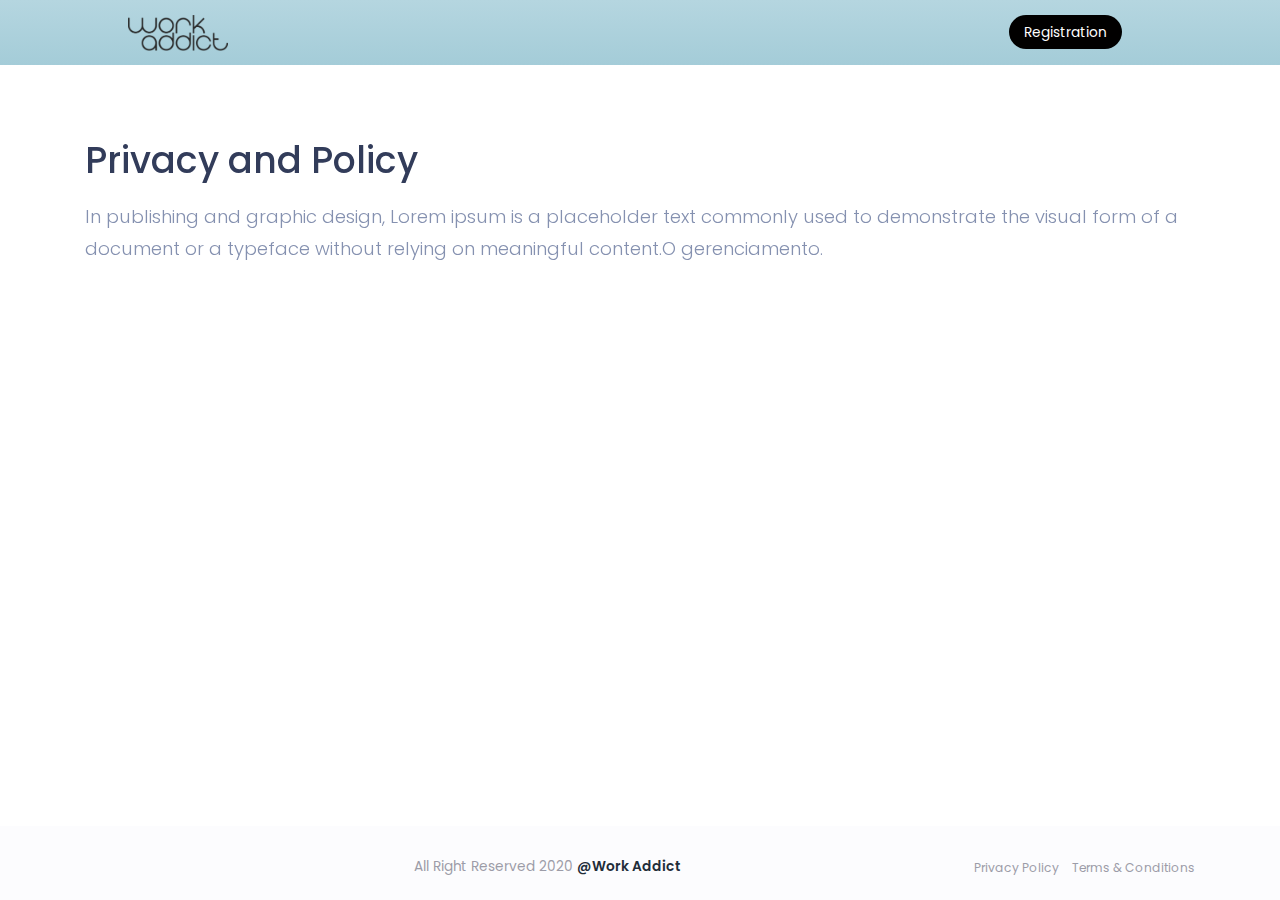
<file: privacy.html>
<!DOCTYPE html>
<html lang="en">
   <head>
      <meta charset="UTF-8">
      <meta name="viewport" content="width=\, initial-scale=1.0">
      <title>Work Addict</title>
      <link rel="icon" href="./assets/images/favicon.png">
      <link href="https://fonts.googleapis.com/css2?family=Poppins:ital,wght@0,100;0,200;0,300;0,400;0,500;0,600;0,700;0,800;0,900;1,100;1,200;1,300;1,400;1,500;1,600;1,700;1,800;1,900&display=swap" rel="stylesheet">
      <!-- <link rel="stylesheet" href="https://maxcdn.bootstrapcdn.com/bootstrap/3.4.1/css/bootstrap.min.css"> -->
      <link rel="stylesheet" href="https://cdnjs.cloudflare.com/ajax/libs/font-awesome/5.15.1/css/all.min.css" integrity="sha512-+4zCK9k+qNFUR5X+cKL9EIR+ZOhtIloNl9GIKS57V1MyNsYpYcUrUeQc9vNfzsWfV28IaLL3i96P9sdNyeRssA==" crossorigin="anonymous" />
      <link rel="stylesheet" href="https://maxcdn.bootstrapcdn.com/bootstrap/4.5.2/css/bootstrap.min.css">

      <link rel="stylesheet" href="https://unpkg.com/aos@next/dist/aos.css" />
      <!-- slick -->
      <link rel="stylesheet" type="text/css" href="./assets/slick/slick.css"/>
      <link rel="stylesheet" type="text/css" href="./assets/slick/slick-theme.css"/>
      <link rel="stylesheet" href="./assets/css/style.css">
      
      

    </head>
   <body class="prv">
      <div class="background privacy" >
         <div class="header_container" data-aos="fade-down" >
            <header class="header">
                <div class="logo-img-div1">
                    <a href="index.html"><img src="./assets/images/Logo.png" class="header__logo-mobile" /></a>
               </div>
               <div class="header-inner">

                <div class="logo-img-div2">
                  <a href="index.html"><img src="./assets/images/Logo.png" class="header__logo" /></a>
               </div>            
           <ul class="list">
              <!-- <li><a href="#" >Home</a> </li> -->
              <!-- <li><a href="#services-section">Download</a></li>
              <li><a href="#about-section">About</a></li>
              <li><a href="#features-section">App Screens</a></li> -->
              <li><a href="#registration-section" class="default-btn">Registration</a></li>
           </ul>
               </div>
            </header>
         </div>
         <div class="mbl-logo" style="background:linear-gradient(rgb(181, 214, 224),rgb(164, 204, 216)) !important;">
            <img src="./assets/images/Logo.png">
            <img src="./assets/images/LogoWhite.png" style="display:none">

         </div>
         <div class="lines">
            <div></div>
            <div></div>
            <div></div>
         </div>
         <button onclick="topFunction()" id="myBtn" title="Go to top"><i class="fas fa-chevron-up"></i></button>
         
      </div>
      <section class="privacy-main" id="main-section">
        <div class="container">
            <div class="row">
                <div class="col-md-12 ">
                  <h2 data-aos="fade-right">Privacy and Policy</h2>
                  <p data-aos="fade-left">In publishing and graphic design, Lorem ipsum is a placeholder text commonly used to demonstrate the visual form of a document or a typeface without relying on meaningful content.O gerenciamento.</p>
                </div>
             </div>
        </div>
     </section>
     
   
      <!--  -->
 
 


      <footer class=""> 
         <div class="container">
            
            <div class="btm-footer">
               <div class="footer-cols">
                  <div class="footer-uls">
                      <div class="social-icons">
                        <a href="https://www.facebook.com/Workaddictapp"><i class="fab fa-facebook fa-3x"></i> </a>
                        <a href="https://www.instagram.com/workaddictapp/"><i class="fab fa-instagram fa-3x"></i> </a>

                         
                      </div>
                  </div>
                  </div>
               <div>
                  <!-- <img src="./assets/images/white.png" alt=""> -->
                  <p>All Right Reserved 2020 <span>@Work Addict</span></p>
               </div>
               <div>
                  <ul class="footer-ul">
                     <li><a href="privacy.html"> Privacy Policy </a></li>
                     <li><a href="terms.html">Terms & Conditions </a></li>

                  </ul>
               </div>
            </div>
         </div>

      
      </footer>


 

      <script src="https://unpkg.com/aos@next/dist/aos.js"></script>
  <script>
    AOS.init({
        duration: 1000,
        easing: 'ease',
        // delay: 30,
    });

    
  </script>
  <!-- <script src="https://code.jquery.com/jquery-3.5.1.min.js" integrity="sha256-9/aliU8dGd2tb6OSsuzixeV4y/faTqgFtohetphbbj0=" crossorigin="anonymous"></script> -->
  
  <!-- <script src="https://code.jquery.com/jquery-3.5.1.min.js" integrity="sha256-9/aliU8dGd2tb6OSsuzixeV4y/faTqgFtohetphbbj0=" crossorigin="anonymous"></script> -->
  <script src="https://ajax.googleapis.com/ajax/libs/jquery/1.11.3/jquery.min.js"></script>
  <script type="text/javascript" src="./assets/slick/slick.js"></script>
  <!-- <script src="./assets/js/custom.js"></script> -->


  <script>



  </script>



   </body>
</html>
</file>
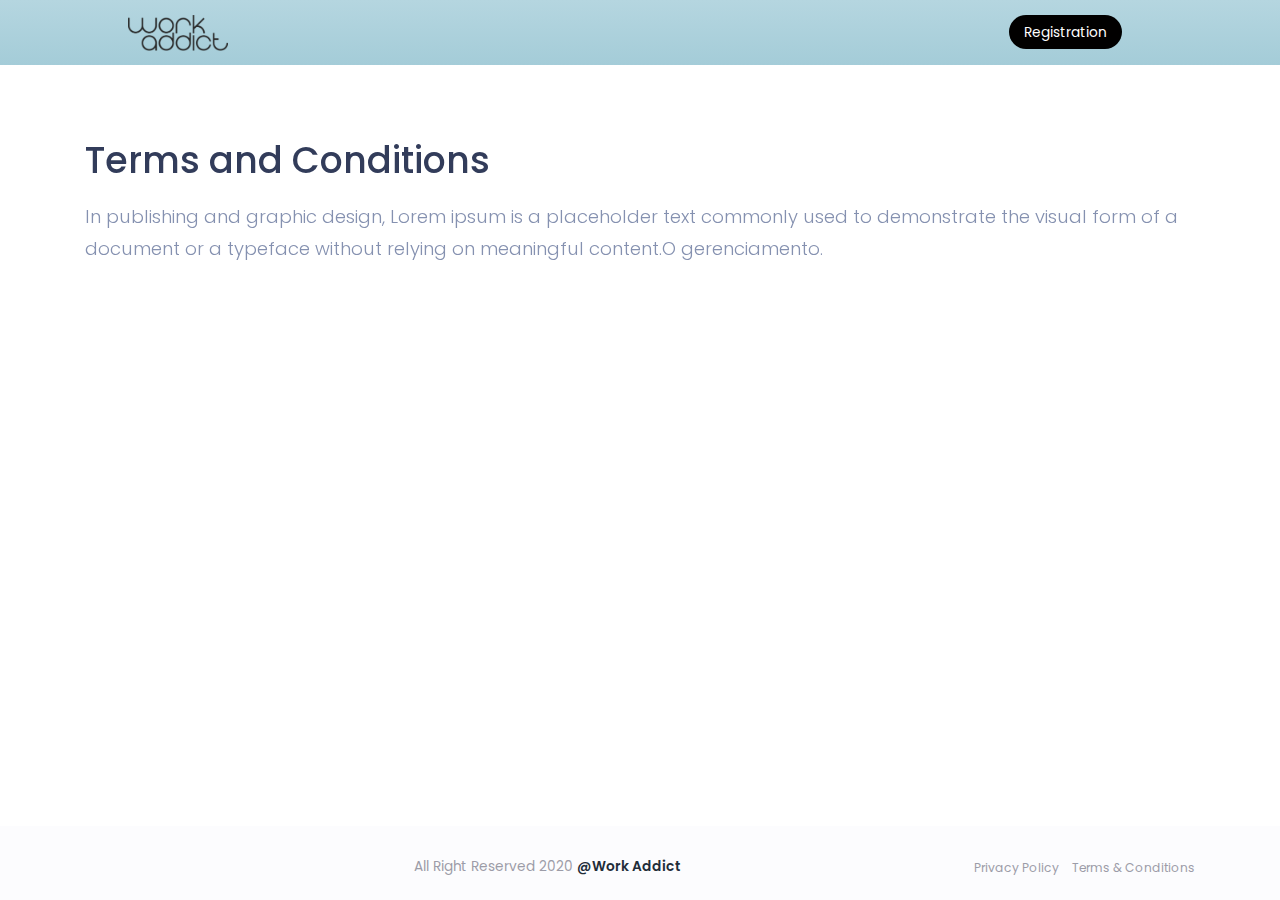
<file: terms.html>
<!DOCTYPE html>
<html lang="en">
   <head>
      <meta charset="UTF-8">
      <meta name="viewport" content="width=\, initial-scale=1.0">
      <title>Work Addict</title>
      <link rel="icon" href="./assets/images/favicon.png">
      <link href="https://fonts.googleapis.com/css2?family=Poppins:ital,wght@0,100;0,200;0,300;0,400;0,500;0,600;0,700;0,800;0,900;1,100;1,200;1,300;1,400;1,500;1,600;1,700;1,800;1,900&display=swap" rel="stylesheet">
      <!-- <link rel="stylesheet" href="https://maxcdn.bootstrapcdn.com/bootstrap/3.4.1/css/bootstrap.min.css"> -->
      <link rel="stylesheet" href="https://cdnjs.cloudflare.com/ajax/libs/font-awesome/5.15.1/css/all.min.css" integrity="sha512-+4zCK9k+qNFUR5X+cKL9EIR+ZOhtIloNl9GIKS57V1MyNsYpYcUrUeQc9vNfzsWfV28IaLL3i96P9sdNyeRssA==" crossorigin="anonymous" />
      <link rel="stylesheet" href="https://maxcdn.bootstrapcdn.com/bootstrap/4.5.2/css/bootstrap.min.css">

      <link rel="stylesheet" href="https://unpkg.com/aos@next/dist/aos.css" />
      <!-- slick -->
      <link rel="stylesheet" type="text/css" href="./assets/slick/slick.css"/>
      <link rel="stylesheet" type="text/css" href="./assets/slick/slick-theme.css"/>
      <link rel="stylesheet" href="./assets/css/style.css">
      
      

    </head>
   <body class="prv">
      <div class="background privacy" >
         <div class="header_container" data-aos="fade-down" >
            <header class="header">
                <div class="logo-img-div1">
                    <a href="index.html"><img src="./assets/images/Logo.png" class="header__logo-mobile" /></a>
               </div>
               <div class="header-inner">

                <div class="logo-img-div2">
                  <a href="index.html"><img src="./assets/images/Logo.png" class="header__logo" /></a>
               </div>            
           <ul class="list">
              <!-- <li><a href="#" >Home</a> </li> -->
              <!-- <li><a href="#services-section">Download</a></li>
              <li><a href="#about-section">About</a></li>
              <li><a href="#features-section">App Screens</a></li> -->
              <li><a href="#registration-section" class="default-btn">Registration</a></li>
           </ul>
               </div>
            </header>
         </div>
         <div class="mbl-logo" style="background:linear-gradient(rgb(181, 214, 224),rgb(164, 204, 216)) !important;">
            <img src="./assets/images/Logo.png">
            <img src="./assets/images/LogoWhite.png" style="display:none">

         </div>
         <div class="lines">
            <div></div>
            <div></div>
            <div></div>
         </div>
         <button onclick="topFunction()" id="myBtn" title="Go to top"><i class="fas fa-chevron-up"></i></button>
         
      </div>
      <section class="privacy-main" id="main-section">
        <div class="container">
            <div class="row">
                <div class="col-md-12">
                  <h2 data-aos="fade-right">Terms and Conditions</h2>
                  <p data-aos="fade-left">In publishing and graphic design, Lorem ipsum is a placeholder text commonly used to demonstrate the visual form of a document or a typeface without relying on meaningful content.O gerenciamento.</p>
                </div>
             </div>
        </div>
     </section>
     
   
      <!--  -->
 
 
      <footer class=""> 
         <div class="container">
            
            <div class="btm-footer">
               <div class="footer-cols">
                  <div class="footer-uls">
                      <div class="social-icons">
                        <a href="https://www.facebook.com/Workaddictapp"><i class="fab fa-facebook fa-3x"></i> </a>
                        <a href="https://www.instagram.com/workaddictapp/"><i class="fab fa-instagram fa-3x"></i> </a>

                         
                      </div>
                  </div>
                  </div>
               <div>
                  <!-- <img src="./assets/images/white.png" alt=""> -->
                  <p>All Right Reserved 2020 <span>@Work Addict</span></p>
               </div>
               <div>
                  <ul class="footer-ul">
                     <li><a href="privacy.html"> Privacy Policy </a></li>
                     <li><a href="terms.html">Terms & Conditions </a></li>

                  </ul>
               </div>
            </div>
         </div>

      
      </footer>

 

      <script src="https://unpkg.com/aos@next/dist/aos.js"></script>
  <script>
    AOS.init({
        duration: 1000,
        easing: 'ease',
        // delay: 30,
    });

    
  </script>
  <!-- <script src="https://code.jquery.com/jquery-3.5.1.min.js" integrity="sha256-9/aliU8dGd2tb6OSsuzixeV4y/faTqgFtohetphbbj0=" crossorigin="anonymous"></script> -->
  
  <!-- <script src="https://code.jquery.com/jquery-3.5.1.min.js" integrity="sha256-9/aliU8dGd2tb6OSsuzixeV4y/faTqgFtohetphbbj0=" crossorigin="anonymous"></script> -->
  <script src="https://ajax.googleapis.com/ajax/libs/jquery/1.11.3/jquery.min.js"></script>
  <script type="text/javascript" src="./assets/slick/slick.js"></script>
  <script src="./assets/js/custom.js"></script>


  <script>



  </script>



   </body>
</html>
</file>
<file: assets/css/style.css>
* {
  padding: 0;
  margin: 0;
}
html {
  overflow-x: hidden;
  overflow-y: overlay;
  scroll-behavior: smooth;
  font-size: 62.5%; /* 1rem=10px */
}
/* body{
    overflow-x: hidden;
    overflow-y: scroll;
  } */
.pt-70 {
  padding-top: 10rem;
}
body {
  font-family: "Poppins", sans-serif;
  overflow-x: hidden;
  overflow-y: hidden;
}
.sec-padding {
  padding-top: 20rem;
}
.sec-padding1 {
  padding-top: 15rem;
}
.sec-btm-padding {
  padding-bottom: 10rem;
}
::placeholder {
  font-size: 1.6rem;
  color: #9c9ca8 !important;
  opacity: 1; /* Firefox */
}
::-ms-input-placeholder {
  font-size: 1.6rem;
  /* Internet Explorer 10-11 */
  color: #9c9ca8 !important;
}
::-ms-input-placeholder {
  font-size: 1.6rem;
  /* Microsoft Edge */
  color: #9c9ca8 !important;
}
button:focus {
  outline: none;
}
/* ---------SLICK --------*/
.slick-prev,
.slick-next {
  opacity: 0.3;
}
/* 
.slick-prev:before,
.slick-next:before {
  color: #d8be6d !important;
}

.slick-next {
  bottom: 4.2rem !important;
  right: 40rem;
} */

.slick-next:before {
  content: url(../images/arrow-right.svg) !important;
}
.slick-prev:before {
  content: url(../images/arrow-left.svg) !important;
}
button.slick-arrow {
  bottom: 3rem;
  left: 50px;
}
.slick-prev {
  left: 2.1rem !important;
  z-index: 2;
}
.selected {
  opacity: 1 !important;
}
/* -------------- */
/* .header__logo {
    height: 100px;
    width: 114px;
  } */
/* .header_container {
    position: absolute;
    width: 100vw;
    height: 100vh;
    z-index: 1;
  } */
.header {
  margin: 0 auto;
  width: 80%;
  height: 8.5rem;
  padding-top: 0rem;
}
.header_container {
  background: linear-gradient(to bottom, #e9d888, #e3cf7e);
  z-index: 10;
}
.logo-img-div2 {
  height: 9.5rem;
}
.logo-img-div2 {
  margin-top: 2rem;
  height: 7rem;
  padding: 0rem 0 2.3rem;
}
.header-inner {
  display: flex;
  justify-content: space-between;
  /* align-items: center; */
  /* padding-top: 4rem; */
}
.header__logo {
  height: 100%;
}

.header__logo-mobile {
  display: none;
}

.list {
  z-index: 12;
  list-style: none;
  display: inline-block;
  padding: 0 2rem;
}

ul.list li {
  display: inline-block;
  padding: 3rem 2rem 1rem;
}

ul.list li a {
  text-decoration: none;
  color: #ffffff;
  font-size: 2rem;
  transition: all 0.5s ease-in-out;
}

ul.list li a:hover {
  color: #1e2833;
}
#myBtn {
  display: none;
  position: fixed;
  bottom: 4.5rem;
  right: 5rem;
  z-index: 99;
  border: none;
  outline: none;
  background: linear-gradient(rgb(189 218 227), rgb(121 161 173));
  color: white;
  cursor: pointer;
  padding: 1.1rem 2rem;
  border-radius: 6rem;
  font-size: 3rem;
}
.mbl-logo img {
  display: none;
}
.lines {
  display: none;
}
.fixed-position {
  position: fixed;
}
.background {
  background-repeat: no-repeat;
  background-position: center;
  background-size: cover;
  height: auto;
}
/* Privacy */
.privacy .header_container {
  display: block;
  position: fixed;
  width: 100%;
  background: linear-gradient(
    rgb(181, 214, 224),
    rgb(164, 204, 216)
  ) !important;
}
.privacy-main {
  padding-top: 7rem;
  /* height:90vh */
}
.privacy-main h2 {
  color: #323c5a;
  font-size: 4.8rem;
  line-height: 8.4rem;
  margin: 10rem 0 1rem;
}
.privacy-main p {
  font-size: 2.4rem;
  color: #8591b0;
  line-height: 4.3rem;
  font-weight: 300;
  margin-bottom: 3rem;
}
.prv footer.sec-padding1 {
  padding-top: 10rem;
}
.prv footer {
  background: #fcfcfe;
  position: fixed;
  bottom: 0;
  width: 100%;
}
/* ---------- */
.main {
  padding-top: 4rem;
  margin-left: 7%;
}
.main-headings {
  padding-top: 10rem;
}
.main-image {
  height: 70rem;
}
.main-image img {
  height: 100%;
}
.main-headings h3 {
  font-weight: 300;
  color: #9c9ca8;
  font-size: 3rem;
  text-transform: uppercase;
}
.main-headings h1 {
  color: #323c5a;
  font-size: 4.8rem;
  line-height: 7.1rem;
  margin: 1rem 0 1rem;
}
.default-btn {
  background: #010000;
  border-radius: 4.8rem;
  height: 5.3rem;
  width: 15.8rem;
  padding: 1rem 2rem;
  font-size: 1.8rem !important;
}
.default-btn:hover {
  background: #779fab;
}
.mycustom {
  border: solid 1px green;
  position: relative;
}
.mycustom input[type="text"] {
  border: none;
  width: 100%;
  padding-right: 12.3rem;
}
.mycustom .input-group-prepend {
  position: absolute;
  right: 0.4rem;
  top: 0.4rem;
  bottom: 0.4rem;
  z-index: 9;
}
.default-input {
  padding: 3rem !important;
  border-radius: 3rem !important;
  border-color: #b5d6e0 !important;
  border: none;
}
.default-in-grp {
  border: 1px solid #b5d6e0;
  border-radius: 3rem;
  transition: border-color 0.15s ease-in-out, box-shadow 0.15s ease-in-out;
}
.send-btn {
  font-size: 1.7rem;
  background-color: #b5d6e0;
  border: none;
  color: #ffffff;
  border-radius: 3rem;
  padding: 0.9rem 2.4rem;
  margin: 0.6rem 0.6rem;
  float: right;
}
button.send-btn i {
  margin-left: 3rem;
}
.form-control:focus {
  box-shadow: none;
}
.default-in-grp:focus-within {
  box-shadow: 0 0 0 0.2rem rgba(0, 123, 255, 0.25) !important;
}
.sec-headings h2 {
  color: #323c5a;
  font-size: 4.8rem;
  line-height: 8.4rem;
  margin: 10rem 0 1rem;
}
.sec-headings span {
  text-transform: uppercase;
  /* letter-spacing: 0px; */
  color: #9c9ca8;
  font-size: 1.8rem;
}
.video-wrap {
  position: relative;
  width: 70%;
  cursor: pointer;
}
.video-wrap img {
  width: 100%;
  height: auto;
}
.video-layer {
  position: absolute;
  left: 0;
  top: 0;
  width: 100%;
  height: 100%;
  transition: all 300ms ease-in-out;
  background: rgb(0, 0, 0);
  background: linear-gradient(
    0deg,
    rgba(0, 0, 0, 0.5550595238095238) 0%,
    rgba(0, 0, 0, 0) 100%
  );
}
.video-play {
  color: #fff;
  display: block;
  padding: 0px 1px 0 8px;
  width: 8rem;
  height: 8rem;
  line-height: 8.2rem;
  border-radius: 50%;
  text-align: center;
  background: #b0d3de;
  font-size: 4rem;
}
.video-controls {
  display: flex;
  bottom: 7rem;
  position: absolute;
  left: 18rem;
}
.mlr {
  margin: 0 19% 0 12%;
}
.sec-headings p {
  font-size: 2.4rem;
  color: #8591b0;
  line-height: 4.3rem;
  font-weight: 300;
}
.download-btn {
  background: #22233a;
  color: #fff;
  display: flex;
  align-items: center;
  border-radius: 8rem;
  margin-right: 3rem;
  padding: 1.2rem 1.8rem;
  justify-content: space-around;
  width: 22rem;
}

.buttons {
  display: flex;
  margin-top: 4rem;
}
.buttons a:nth-child(2) > div {
  background: #fff;
  color: #22233a;
  border: 1px solid #22233a;
}
.download-btn.google span {
  font-size: 1.6rem;
  line-height: 1.2;
}
.download-btn.google span span {
  font-size: 2.2rem;
  font-weight: 600;
  display: block;
}
.download-btn.google.apple span {
  color: #ffffff;
}
.buttons a {
  text-decoration: none;
}
.download-btn img {
  height: 3rem;
}
.download-btn i {
  font-size: 3rem;
}
.back {
  background-repeat: no-repeat;
  background-position: center;
  background-size: cover;
  height: 105rem;
}
.service-image {
  margin-top: 3rem;
  height: 70rem;
}
.service-image img {
  height: 100%;
}
.video-controls h6 {
  color: #fff;
  font-size: 3.3rem;
  font-weight: 300;
  margin-left: 1.5rem;
  line-height: 4.1rem;
}

.video-controls h6 span {
  display: block;
  font-weight: 600;
  text-transform: uppercase;
}
.video {
  position: relative;
}
.video-side {
  width: calc(100% - 12rem);
  float: left;
}
.testimonials-slider-wrap {
  position: absolute;
  right: 1.4rem;
  top: 13rem;
  width: 62rem;
}
.slider-div {
  background: transparent linear-gradient(315deg, #b5d6e0 0%, #a4ccd8 100%) 0%
    0% no-repeat padding-box;
  padding: 2rem 3rem 7.5rem;
  height: 60rem;
  display: flex;
  flex-direction: column;
  justify-content: space-evenly;
}
.slider-div h3 {
  font-size: 10.5rem;
}
.marks {
  height: 10rem;
}
.marks img {
  height: 100%;
}

.slider-div p {
  font-size: 2.2rem;
  color: #ffff;
  line-height: 4.5rem;
}
.share-btns {
  /* margin-top: 60px; */
  /* padding: 0 20px 20px; */
  background: #222d39;
  width: 12rem;
  float: right;
  height: 60rem;
}
.share {
  background: #fff;
}

.share-icons {
  padding: 6.37rem 2rem 6.37rem;
  /* padding: 9.27rem 2rem 9.27rem; */
  display: flex;
  flex-direction: column;
  align-items: center;
}

.share h6 {
  font-size: 2.2rem;
  text-transform: uppercase;
  text-align: center;
  font-weight: 300;
  letter-spacing: 6px;
  padding: 1rem;
}

.share-icons i {
  margin: 3.1rem 0 2rem;
  color: #4b535d;
}

.profile {
  margin-top: 4rem;
  display: flex;
  align-items: center;
}

.profile p {
  font-size: 2rem;
  line-height: 2.9rem;
  margin-left: 2.2rem;
}

.profile p span {
  display: block;
  font-size: 1.7rem;
}
.screens-wrap {
  /* position: relative; */
  width: 80%;
  /* cursor: pointer; */
  margin-left: 26%;
}
.screens-wrap img {
  width: 100%;
  height: auto;
}
.mlr-14 {
  margin: 0 14%;
}
section.screens.sec-padding1.back {
  padding-top: 10rem;
}
footer {
  background: #fcfcfe;
}
.send-btn.subscribe {
  background: #222d39;
  margin: 0;
  margin-left: 5px;
  padding: 1rem 4rem;
  font-size: 1.7rem;
}
.btm-footer {
  padding: 2rem 0;
  align-items: flex-end;
  display: flex;
  justify-content: space-between;
}
.footer-ul li {
  display: inline-block;
  margin-left: 1.5rem;
}

.footer-ul li a {
  font-size: 1.6rem;
  color: #9c9ca8;
  text-decoration: none;
}
.btm-footer p {
  margin-top: 2rem;
  font-size: 1.8rem;
  color: #9c9ca8;
}
.btm-footer p span {
  color: #222d39;
  font-weight: 600;
}
.apple span {
  color: #ffffff;
}
.sec-headings p:nth-child(2) {
  margin-bottom: 1rem;
}
.back2 {
  background-repeat: no-repeat;
  background-position: center;
  background-size: cover;
  height: 115rem;
}
.video .sec-headings br:nth-child(1) {
  display: none;
}
.video .sec-headings br:nth-child(2) {
  display: none;
}
p.mainPara {
  font-size: 1.8rem;
  color: #aaaaaa;
  font-weight: 300;
  line-height: 3.6rem;
}
.footer-logo {
  height: 8rem;
  text-align: center;
}
.footer-uls h6 {
  font-size: 2.4rem;
  color: #323c5a;
  padding: 0 0px 4.3rem;
}

.footer-cols p {
  color: #aaaaaa;
  font-size: 1.8rem;
}
.social-icons a {
  padding: 0 12px 0;
}
.contact span {
  display: block;
  margin-top: 6px;
}
.footer-logo img {
  height: 100%;
}
.footer-btns .buttons {
  margin: 6rem 0;
}
.footer-btns .buttons .download-btn {
  margin: 0rem 4rem;
}
.footer-btns {
  display: flex;
  justify-content: center;
}
.avatar {
  vertical-align: middle;
  width: 9rem;
  height: 9rem;
}
.avatar img {
  height: 100%;
  width: 100%;
  object-fit: cover;
  border-radius: 50%;
}
.fa-instagram {
  color: #c13584 !important;
}
.social-icons {
  margin-bottom: 1rem;
}

@media only screen and (max-width: 1500px) {
  html {
    font-size: 52.5%;
  }
  .mlr {
    margin: 0 14% 0 10%;
  }
}
@media only screen and (max-width: 1400px) {
  html {
    font-size: 47.5%;
  }
  .mlr {
    margin: 0 9% 0 9%;
  }
  .screens-wrap {
    width: 68%;
  }
  .back2 {
    height: 100rem;
  }
  .sec-headings h2 {
    font-size: 4.5rem;
    line-height: 5.6rem;
    margin: 10rem 0 1rem;
  }
}
@media only screen and (max-width: 1200px) {
  .send-btn {
    font-size: 1.7rem;
  }
}
@media only screen and (max-width: 1024px) {
  .back2 {
    height: 95rem;
  }
}
@media only screen and (max-width: 991px) {
  .sec-headings h2 {
    font-size: 4.8rem;
    line-height: 6rem;
  }
  .sec-headings p {
    font-size: 2.2rem;
    line-height: 3.8rem;
  }
  .service-image {
    height: 63rem;
  }
  .sec-headings h2 {
    margin: 7rem 0 1rem;
  }
  .video .sec-headings br:nth-child(1) {
    display: block;
  }
  .video .sec-headings br:nth-child(2) {
    display: none;
  }
  .video-controls {
    left: 9rem;
  }
  .back2 {
    height: 77rem;
  }
  .header {
    width: 82%;
  }
}
@media only screen and (max-width: 831px) {
  br {
    display: none;
  }
  .header {
    width: 88%;
  }
  .main-headings h1 {
    font-size: 4.6rem;
    line-height: 7.2rem;
  }
  .video .sec-headings h2 br {
    display: block;
  }
  button.send-btn i {
    margin-left: 1rem;
  }
  .send-btn1 {
    float: left;
  }
  .main-image {
    height: 63rem;
  }
  .back2 {
    height: 68rem;
  }
}
@media only screen and (max-width: 767px) {
  html {
    font-size: 42.5%;
  }
  .back2 {
    height: 77rem;
  }
  .slider-div {
    padding: 1rem 2.7rem 7.5rem;
    height: 53rem;
  }
  .video-wrap {
    width: 100%;
  }
  .share-btns {
    height: 53rem;
  }
  .testimonials-slider-wrap {
    position: absolute;
    right: 0.2rem;
  }
  .main-image {
    /* height: 60rem; */
    padding-top: 10rem;
  }
  .main-headings {
    padding-top: 10rem;
  }

  .send-btn,
  .send-btn1 {
    float: none;
  }
  .background {
    height: 74rem;
  }
  .background.privacy {
    height: auto;
  }
  .sec-headings h2 {
    font-size: 4.3rem;
    line-height: 5.4rem;
  }
  .service-image {
    height: 55rem;
    margin-top: 11rem;
  }
  .btm-footer p {
    font-size: 1.6rem;
  }
  .footer-ul li {
    margin-left: 0.9rem;
  }
  .footer-uls {
    text-align: center;
  }
  .footer-uls h6 {
    padding: 6rem 0rem 1rem;
  }
  .social-icons {
    display: flex;
  }
  .btm-footer {
    text-align: center;
  }
  .social-icons a {
    margin: 0 1rem 0rem;
  }
  .send-btn {
    font-size: 2rem;
  }
}
@media only screen and (max-width: 686px) {
  .header {
    width: 100%;
  }
  .logo-img-div2 {
    height: 0;
  }
  .logo-img-div1 {
    padding: 1rem;
    height: 10rem;
    padding-top: 3rem;
  }

  .header {
    width: 100%;
  }
  .mbl-logo {
    padding: 1rem;
    height: 10rem;
    padding-top: 3rem;
  }
  .mbl-logo img {
    display: block;
    /* height: 80px;
      margin-left: 40px; */
    height: 100%;
    margin-top: -1rem;
    margin-left: 2.5rem;
  }

  .lines {
    position: fixed;
    display: block;
    cursor: pointer;
    right: 2rem;
    top: 2rem;
    z-index: 20;
  }
  .lines div {
    height: 0.3rem;
    background-color: white;
    width: 3.5rem;
    margin: 0.9rem 0;
  }

  .list {
    /* margin-top: 35px; */
  }

  .header {
    display: none;
    transition: all 1s;
    /* flex-direction: column; */
  }
  .header-mbl {
    display: flex;
    flex-direction: column;
    background: linear-gradient(rgb(181, 214, 224), rgb(164, 204, 216));
    /* height: 100vh;
      width: 100vw; */
    position: absolute;
    /* height: 100%; */
    height: fit-content;
    /* width: 100%; */
    /* justify-content: center;
      align-items: center; */
    margin: 0;
    z-index: 2;
    transition: all 1s;
    box-shadow: 0 0.4rem 0.8rem 0 rgba(0, 0, 0, 0.2),
      0 6px 20px 0 rgba(0, 0, 0, 0.19);
  }

  .header__logo-mobile {
    height: 100%;
    margin-top: -1rem;
    margin-left: 2.5rem;
    display: block;
  }

  /* .header-inner-mbl {
      height: 100%;
    } */

  .header-inner {
    display: flex;
    justify-content: space-between;
    align-items: center;

    flex-direction: column;
  }
  ul.list li {
    display: block;
    text-align: center;
    margin-bottom: 1rem;
  }

  .header__logo {
    margin-bottom: 2rem;
    display: none;
  }
  .download-btn {
    margin-right: 1rem;
    padding: 1.2rem 1.7rem;
    width: 19rem;
  }
}
@media only screen and (max-width: 575px) {
  .main-image {
    display: none;
  }
  .service-image {
    text-align: center;
  }
  .back {
    background-position: left;
  }
  .main-headings {
    text-align: center;
  }
  .back2 {
    background-position: left;
    height: 72rem;
  }
  .btm-footer div:nth-child(1) {
    text-align: center;
  }
  .btm-footer {
    display: flex;
    flex-direction: column;
    justify-content: center;
    align-items: center;
  }
  .btm-footer p {
    line-height: 4.8rem;
  }
  .main-headings {
    margin-right: 3.2rem;
  }
  #services-section {
    height: auto;
  }

  .testimonials-slider-wrap {
    position: static;
    width: 100%;
    padding-top: 4rem;
  }
  .screens-wrap {
    width: 100%;
    margin-left: 0;
  }
  .main-headings {
    padding-top: 10rem;
  }
  .send-btn {
    padding: 0.9rem 2.4rem;
    margin: 0.6rem 0.6rem;
  }
  .default-in-grp {
    background: #ffffff;
  }
  /* .sec-headings h2{text-align: center;} */
  /* .sec-headings h2 , .sec-headings p , .sec-headings span{text-align: center;} */
  .buttons {
    justify-content: center;
  }
  .sec-headings {
    text-align: center;
  }
  .video .sec-headings br:nth-child(1),
  .video .sec-headings br:nth-child(2) {
    display: none;
  }
  section#registration-section {
    padding-top: 0;
  }
}

@media only screen and (max-width: 480px) {
  .marks {
    height: 8rem;
  }
  .footer-btns .buttons {
    flex-direction: column;
    align-items: center;
  }
  .footer-btns .buttons .download-btn {
    margin-bottom: 2rem;
  }
  .back {
    background-position: right;
  }
}
@media only screen and (max-width: 360px) {
  .slider-div {
    height: 60rem;
  }
  .share-btns {
    height: 60rem;
  }
}
@media only screen and (max-width: 320px) {
  html {
    font-size: 32.5%;
  }
  #myBtn {
    right: 20px;
  }
  br {
    display: none !important;
  }
}
@media only screen and (max-width: 308px) {
  .profile {
    margin-top: 2rem;
  }

  button.slick-arrow {
    left: 27rem !important;
  }
  button.slick-prev.slick-arrow {
    left: 22rem !important;
  }
}
@media only screen and (max-width: 384px) {
  .mbl-logo img:nth-child(1) {
    display: none;
  }
  .mbl-logo img:nth-child(2) {
    display: block !important;
  }
}
@media screen and (max-width: 576px) and (min-width: 480px) {
  #services-section {
    height: auto;
  }
  .back {
    background-position: right;
  }
}
</file>
